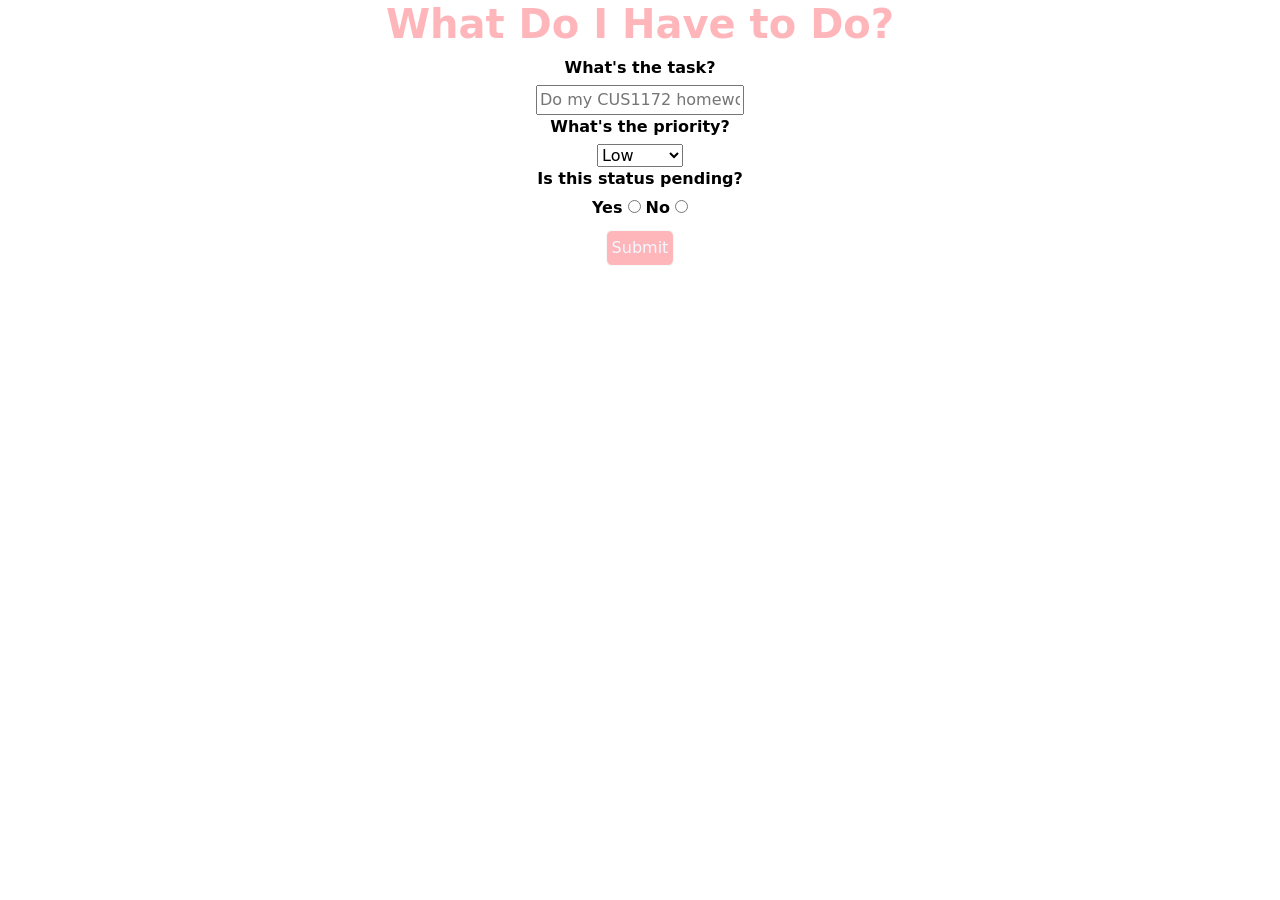
<file: index.html>
<html>
    <head>
        <title>My To Do List</title>
        <meta name="viewport" content="width=device-width. initial-scale=1.0">
        <link href="https://cdn.jsdelivr.net/npm/bootstrap@5.3.3/dist/css/bootstrap.min.css" rel="stylesheet">
  <script src="https://cdn.jsdelivr.net/npm/bootstrap@5.3.3/dist/js/bootstrap.bundle.min.js"></script>
        <!-- for the buttons -->
        <link href="https://cdn.jsdelivr.net/npm/bootstrap@5.3.3/dist/css/bootstrap.min.css" rel="stylesheet">
  <script src="https://cdn.jsdelivr.net/npm/bootstrap@5.3.3/dist/js/bootstrap.bundle.min.js"></script>
        <!-- FOR THE LIST -->
        <link href="https://cdn.jsdelivr.net/npm/bootstrap@5.3.3/dist/css/bootstrap.min.css" rel="stylesheet">
  <script src="https://cdn.jsdelivr.net/npm/bootstrap@5.3.3/dist/js/bootstrap.bundle.min.js"></script>
        <!-- for text highlighting -->
        <link href="https://cdn.jsdelivr.net/npm/bootstrap@5.3.3/dist/css/bootstrap.min.css" rel="stylesheet">
  <script src="https://cdn.jsdelivr.net/npm/bootstrap@5.3.3/dist/js/bootstrap.bundle.min.js"></script>
  <link href="./style.css" rel="stylesheet">
        <script src="./todoarrays.js"></script>
    </head>
    <body>
        <div align="center" class="tasks">
            <h1>What Do I Have to Do?</h1>
            <form id="addingtasks">
                <label for="task">What's the task?</label> <br>
                <input for="task" type="text" placeholder="Do my CUS1172 homework..." id="task" required> <br>
                <label for="priority">What's the priority?</label> <br>
                <select for="priority" id="task-priority"> 
                    <option value="Low">Low</option>
                    <option value="Medium">Medium</option>
                    <option value="High">High</option>
                </select> <br>
                <label>Is this status pending?</label><br>
                <label id="yes">Yes</label>
                <input type="radio" id="yes" class="start" name="pendingtask" value="yes" required/>
                <label id="no">No</label>
                <input type="radio" id="no" class="start" name="pendingtask" value="no" required/><br>
                <input type="submit" class="btn btn-light"/>
            </form>

            <ul id="tasklist" class="list-group-item list-group-item-dark"></ul> <br>
        </div>
    </body>
</html>
</file>
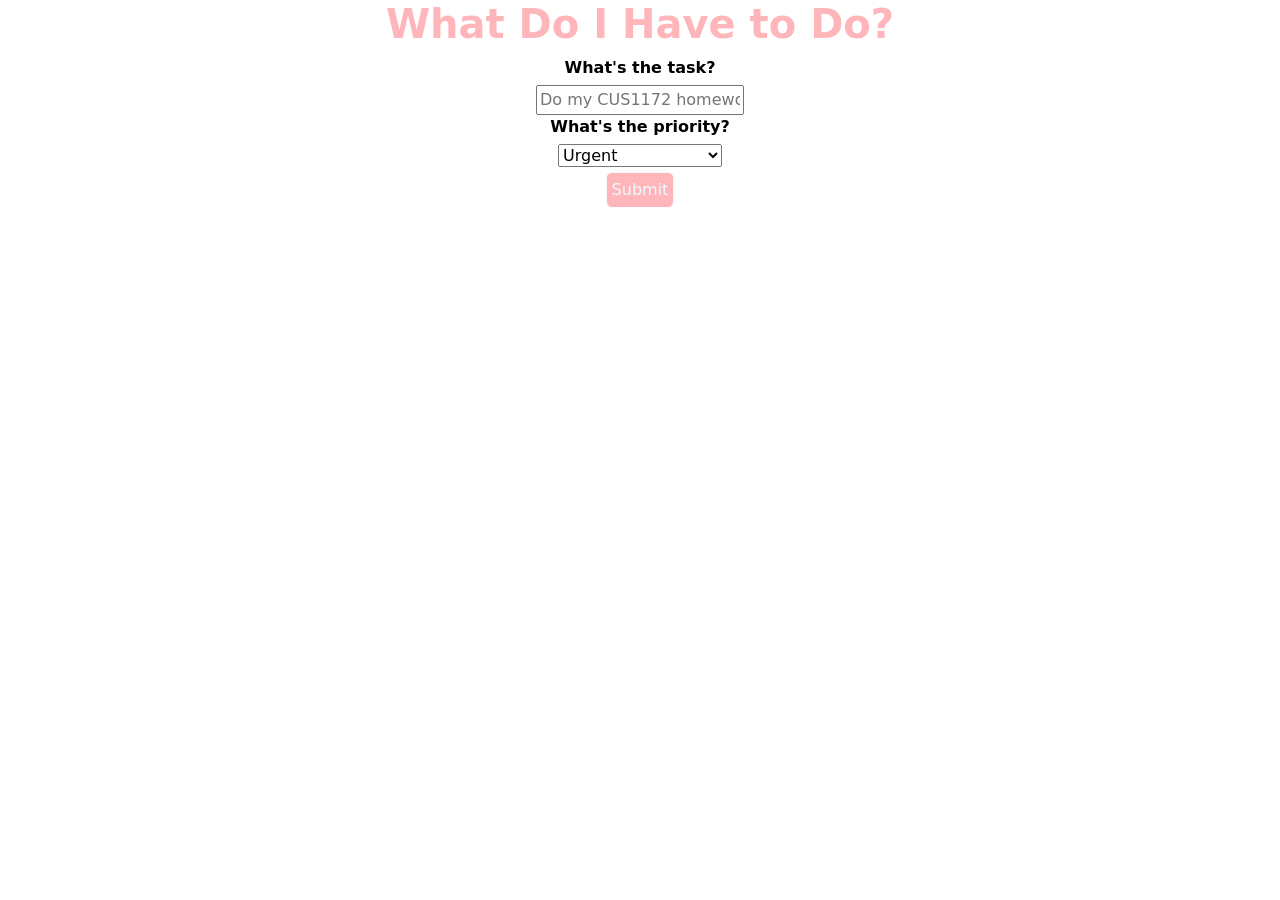
<file: Project 2/index.html>
<html>
    <head>
        <title>My To Do List</title>
        <meta name="viewport" content="width=device-width. initial-scale=1.0">
        <link href="https://cdn.jsdelivr.net/npm/bootstrap@5.3.3/dist/css/bootstrap.min.css" rel="stylesheet">
  <script src="https://cdn.jsdelivr.net/npm/bootstrap@5.3.3/dist/js/bootstrap.bundle.min.js"></script>
        <!-- for the buttons -->
        <link href="https://cdn.jsdelivr.net/npm/bootstrap@5.3.3/dist/css/bootstrap.min.css" rel="stylesheet">
  <script src="https://cdn.jsdelivr.net/npm/bootstrap@5.3.3/dist/js/bootstrap.bundle.min.js"></script>
        <!-- FOR THE LIST -->
        <link href="https://cdn.jsdelivr.net/npm/bootstrap@5.3.3/dist/css/bootstrap.min.css" rel="stylesheet">
  <script src="https://cdn.jsdelivr.net/npm/bootstrap@5.3.3/dist/js/bootstrap.bundle.min.js"></script>
        <!-- for text highlighting -->
        <link href="https://cdn.jsdelivr.net/npm/bootstrap@5.3.3/dist/css/bootstrap.min.css" rel="stylesheet">
  <script src="https://cdn.jsdelivr.net/npm/bootstrap@5.3.3/dist/js/bootstrap.bundle.min.js"></script>
  <link href="./style.css" rel="stylesheet">
        <script src="./todoarrays.js"></script>
    </head>
    <body>
        <div align="center" class="tasks">
            <h1>What Do I Have to Do?</h1>
            <form id="addingtasks">
                <label for="task">What's the task?</label> <br>
                <input for="task" type="text" placeholder="Do my CUS1172 homework..." id="task"> <br>
                <label for="priority">What's the priority?</label> <br>
                <select for="priority" id="task-priority"> 
                    <option value="Urgent">Urgent</option>
                    <option value="Tomorrow">Can Do Tomorrow</option>
                    <option value="Week">Can Wait a Week</option>
                </select> <br>
                <input type="submit" class="btn btn-light"/>
            </form>

            <ul id="tasklist" class="list-group-item list-group-item-dark"></ul> <br>
        </div>
    </body>
</html>
</file>
<file: style.css>
.list-group-item-dark {
   color: #faf8f8 !important;
    font-size: 25px !important;
  background-color: #54dad8 !important;
}

.list-group-item-light {

   color: #54dad8 !important;
    font-size: 25px !important;
  background-color: #fcfbfb !important;
  
}

#tasklist li:nth-child(odd) {
   color: #faf8f8 !important;
    font-size: 25px !important;
  background-color: #54dad8 !important;
}


#tasklist li:nth-child(even) {
   color: #54dad8 !important;
    font-size: 25px !important;
  background-color: #fcfbfb !important;
}


body {
    background-image: url("https://media.istockphoto.com/id/1776562665/vector/colorful-cotton-candy-on-blue-background-sweets-seamless-pattern-vector-cartoon-illustration.jpg?s=612x612&w=0&k=20&c=nCpuvFPUOhnYgj3ZbARRLTKCCbaMD7FLwCPfNOnwJ5Y=")

}

label {
    font-weight: bold !important;
    color: rgb(0, 0, 0) !important;
    padding-bottom: 5px !important;
}

h1 {
    font-weight: bold !important; 
    color: #ffb6ba !important;
}

.btn-light {
  padding: 5px !important;
  background-color:#ffb6ba !important;
  margin: 5px !important;
  color: aliceblue;
}

.pending {
   background-color: #ffe078 !important;
}

.remove {
  background-color: #89CFF0 !important;
}
</file>
<file: Project 2/style.css>
.list-group-item-dark {
   color: #faf8f8 !important;
    font-size: 25px !important;
  background-color: #54dad8 !important;
}

.list-group-item-light {

   color: #54dad8 !important;
    font-size: 25px !important;
  background-color: #fcfbfb !important;
  
}

#tasklist li:nth-child(odd) {
   color: #faf8f8 !important;
    font-size: 25px !important;
  background-color: #54dad8 !important;
}


#tasklist li:nth-child(even) {
   color: #54dad8 !important;
    font-size: 25px !important;
  background-color: #fcfbfb !important;
}


body {
    background-image: url("https://media.istockphoto.com/id/1776562665/vector/colorful-cotton-candy-on-blue-background-sweets-seamless-pattern-vector-cartoon-illustration.jpg?s=612x612&w=0&k=20&c=nCpuvFPUOhnYgj3ZbARRLTKCCbaMD7FLwCPfNOnwJ5Y=")

}

label {
    font-weight: bold !important;
    color: rgb(0, 0, 0) !important;
    padding-bottom: 5px !important;
}

h1 {
    font-weight: bold !important; 
    color: #ffb6ba !important;
}

.btn-light {
  padding: 5px !important;
  background-color:#ffb6ba !important;
  margin: 5px !important;
  color: aliceblue;
}

.btn-dark {
  padding: 5px !important;
  background-color: #9cddde !important;
  margin: 5px !important;
  color:aliceblue;
}
</file>
